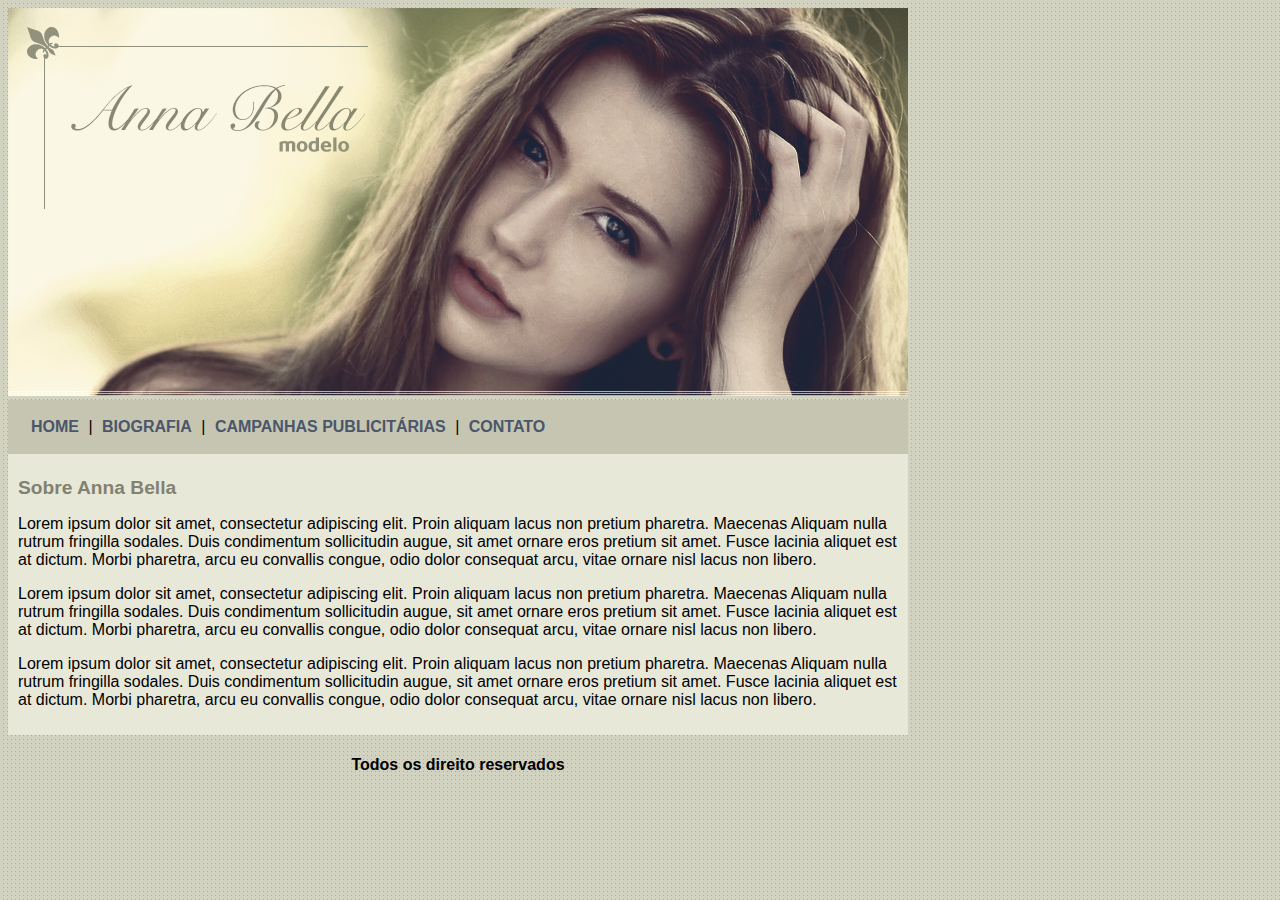
<file: index.html>
<!DOCTYPE html>
<html>
<head>
    <meta charset="UTF-8">
    <title>Anna Bella Oficial</title>
    <link rel="stylesheet" type="text/css" href="estilo.css">

 </head>

 <body id="centralizar">

    <div id="principal">
        <img src="imagens/capa.png" class="teste">
        <div id="menu">
            
            <a href="index.html">HOME</a> |
            <a href="biografia.html">BIOGRAFIA</a> |
            <a href="campanhas-publicitarias.html">CAMPANHAS PUBLICITÁRIAS</a> |
            <a href="contato.html">CONTATO</a> 

        </div>

        <div id="conteudo"><!-- inicio  conteudo -->

            <h1>Sobre Anna Bella</h1>
            <p>
                Lorem ipsum dolor sit amet, consectetur adipiscing elit. Proin aliquam lacus non
                pretium pharetra. Maecenas Aliquam nulla rutrum fringilla sodales. Duis condimentum
                sollicitudin augue, sit amet ornare eros pretium sit amet. Fusce lacinia aliquet est at
                dictum. Morbi pharetra, arcu eu convallis congue, odio dolor consequat arcu, vitae ornare
                nisl lacus non libero.
            </p>
            <p>
                Lorem ipsum dolor sit amet, consectetur adipiscing elit. Proin aliquam lacus non
                pretium pharetra. Maecenas Aliquam nulla rutrum fringilla sodales. Duis condimentum
                sollicitudin augue, sit amet ornare eros pretium sit amet. Fusce lacinia aliquet est at
                dictum. Morbi pharetra, arcu eu convallis congue, odio dolor consequat arcu, vitae ornare
                nisl lacus non libero.
            </p>
            <p>
                Lorem ipsum dolor sit amet, consectetur adipiscing elit. Proin aliquam lacus non
                pretium pharetra. Maecenas Aliquam nulla rutrum fringilla sodales. Duis condimentum
                sollicitudin augue, sit amet ornare eros pretium sit amet. Fusce lacinia aliquet est at
                dictum. Morbi pharetra, arcu eu convallis congue, odio dolor consequat arcu, vitae ornare
                nisl lacus non libero.
            </p>

            
        </div><!-- fim  conteudo -->

        <div id="rodape">
            <h4>Todos os direito reservados</h4>
        </div>

    </div>
    
 </body>

</html>
</file>
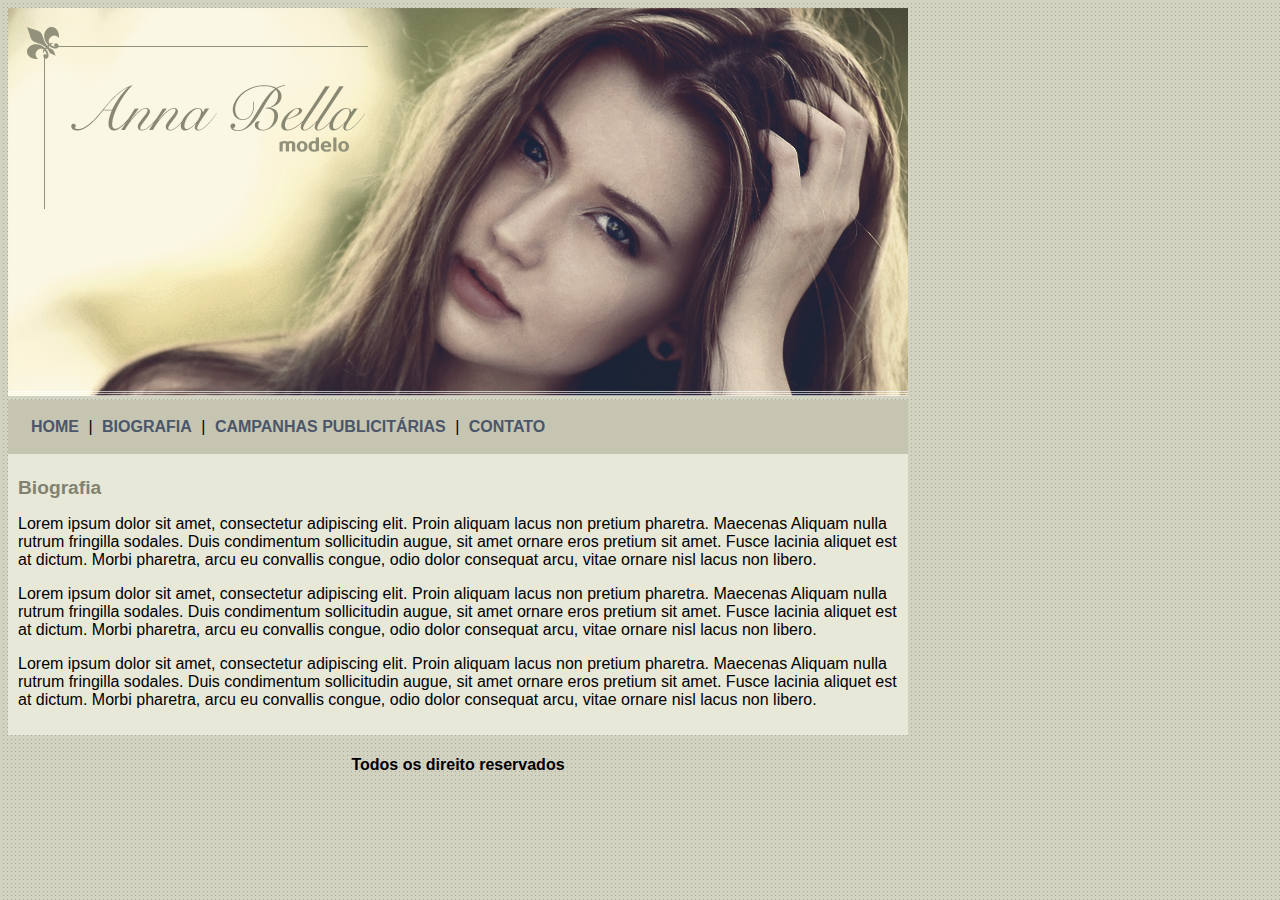
<file: biografia.html>
<!DOCTYPE html>
<html>
<head>
    <meta charset="UTF-8">
    <title>Anna Bella - Biografia</title>
    <link rel="stylesheet" type="text/css" href="estilo.css">

 </head>

 <body>

    <div id="principal">
        <img src="imagens/capa.png">
        <div id="menu">
            
            <a href="index.html">HOME</a> |
            <a href="biografia.html">BIOGRAFIA</a> |
            <a href="campanhas-publicitarias.html">CAMPANHAS PUBLICITÁRIAS</a> |
            <a href="contato.html">CONTATO</a> 

        </div>

        <div id="conteudo"><!-- inicio  conteudo -->

            <h1>Biografia</h1>
            <p>
                Lorem ipsum dolor sit amet, consectetur adipiscing elit. Proin aliquam lacus non
                pretium pharetra. Maecenas Aliquam nulla rutrum fringilla sodales. Duis condimentum
                sollicitudin augue, sit amet ornare eros pretium sit amet. Fusce lacinia aliquet est at
                dictum. Morbi pharetra, arcu eu convallis congue, odio dolor consequat arcu, vitae ornare
                nisl lacus non libero.
            </p>
            <p>
                Lorem ipsum dolor sit amet, consectetur adipiscing elit. Proin aliquam lacus non
                pretium pharetra. Maecenas Aliquam nulla rutrum fringilla sodales. Duis condimentum
                sollicitudin augue, sit amet ornare eros pretium sit amet. Fusce lacinia aliquet est at
                dictum. Morbi pharetra, arcu eu convallis congue, odio dolor consequat arcu, vitae ornare
                nisl lacus non libero.
            </p>
            <p>
                Lorem ipsum dolor sit amet, consectetur adipiscing elit. Proin aliquam lacus non
                pretium pharetra. Maecenas Aliquam nulla rutrum fringilla sodales. Duis condimentum
                sollicitudin augue, sit amet ornare eros pretium sit amet. Fusce lacinia aliquet est at
                dictum. Morbi pharetra, arcu eu convallis congue, odio dolor consequat arcu, vitae ornare
                nisl lacus non libero.
            </p>

            
        </div><!-- fim  conteudo -->

        <div id="rodape">
            <h4>Todos os direito reservados</h4>
        </div>

    </div>
    
 </body>

</html>
</file>
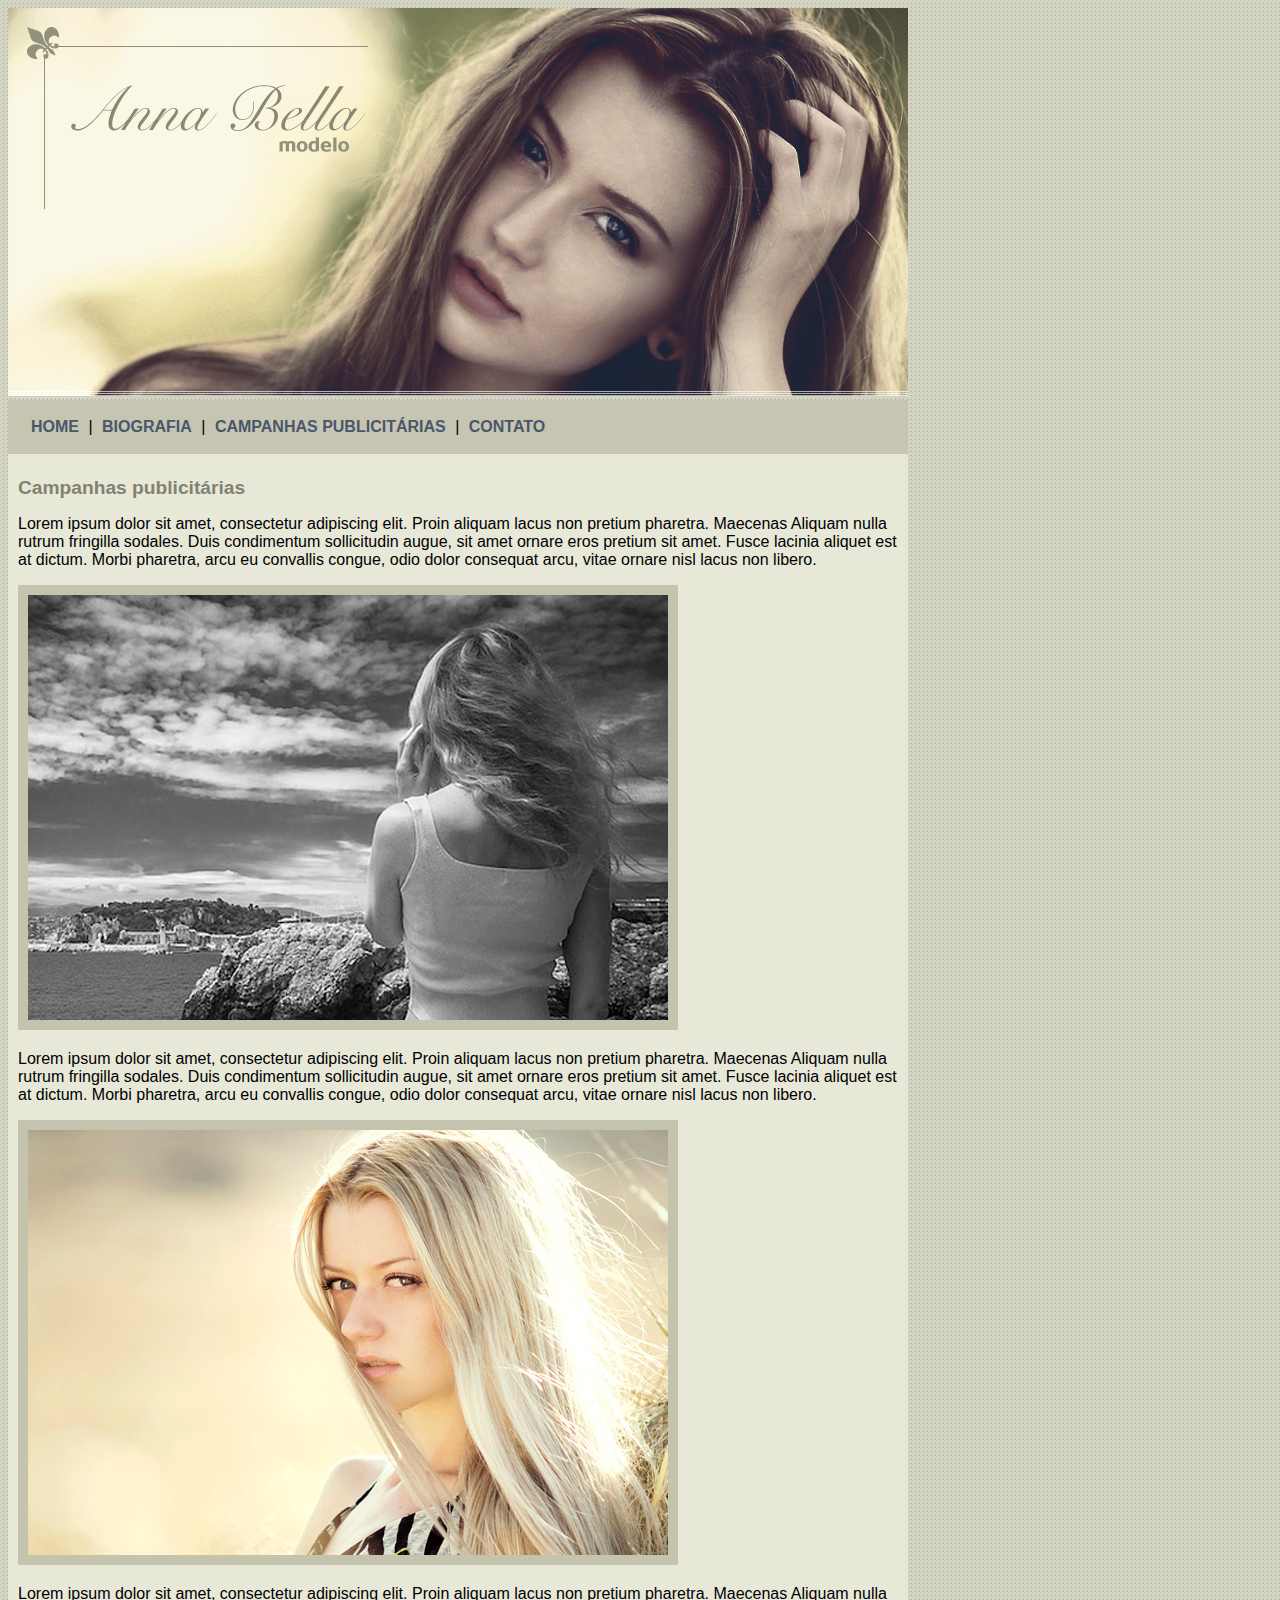
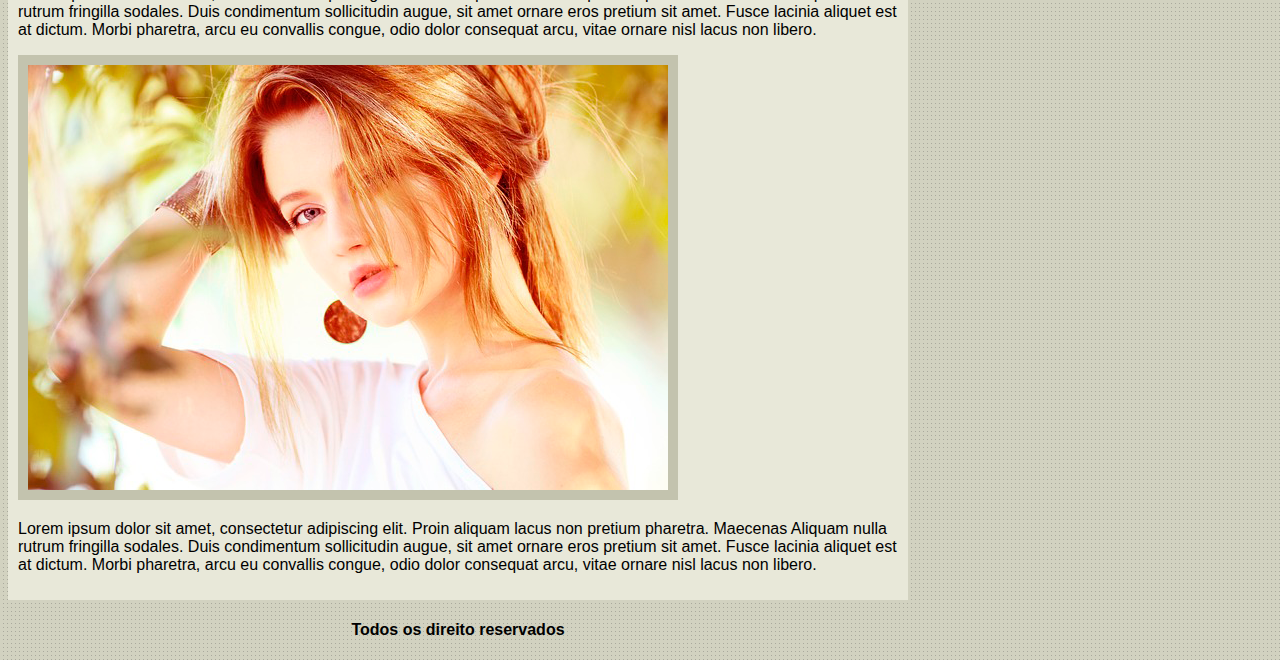
<file: campanhas-publicitarias.html>
<!DOCTYPE html>
<html>
<head>
    <meta charset="UTF-8">
    <title>Anna Bella - Campanhas publicitárias</title>
    <link rel="stylesheet" type="text/css" href="estilo.css">

 </head>

 <body>

    <div id="principal">
        <img src="imagens/capa.png">
        <div id="menu">
            
            <a href="index.html">HOME</a> |
            <a href="biografia.html">BIOGRAFIA</a> |
            <a href="campanhas-publicitarias.html">CAMPANHAS PUBLICITÁRIAS</a> |
            <a href="contato.html">CONTATO</a> 

        </div>

        <div id="conteudo"><!-- inicio  conteudo -->

            <h1>Campanhas publicitárias</h1>
            <p>
                Lorem ipsum dolor sit amet, consectetur adipiscing elit. Proin aliquam lacus non
                pretium pharetra. Maecenas Aliquam nulla rutrum fringilla sodales. Duis condimentum
                sollicitudin augue, sit amet ornare eros pretium sit amet. Fusce lacinia aliquet est at
                dictum. Morbi pharetra, arcu eu convallis congue, odio dolor consequat arcu, vitae ornare
                nisl lacus non libero.
            </p>

            <img src="imagens/foto1.png" class="img-campanha">

            <p>
                Lorem ipsum dolor sit amet, consectetur adipiscing elit. Proin aliquam lacus non
                pretium pharetra. Maecenas Aliquam nulla rutrum fringilla sodales. Duis condimentum
                sollicitudin augue, sit amet ornare eros pretium sit amet. Fusce lacinia aliquet est at
                dictum. Morbi pharetra, arcu eu convallis congue, odio dolor consequat arcu, vitae ornare
                nisl lacus non libero.
            </p>

            <img src="imagens/foto2.png" class="img-campanha">

            <p>
                Lorem ipsum dolor sit amet, consectetur adipiscing elit. Proin aliquam lacus non
                pretium pharetra. Maecenas Aliquam nulla rutrum fringilla sodales. Duis condimentum
                sollicitudin augue, sit amet ornare eros pretium sit amet. Fusce lacinia aliquet est at
                dictum. Morbi pharetra, arcu eu convallis congue, odio dolor consequat arcu, vitae ornare
                nisl lacus non libero.
            </p>

            <img src="imagens/foto3.png" class="img-campanha">

            <p>
                Lorem ipsum dolor sit amet, consectetur adipiscing elit. Proin aliquam lacus non
                pretium pharetra. Maecenas Aliquam nulla rutrum fringilla sodales. Duis condimentum
                sollicitudin augue, sit amet ornare eros pretium sit amet. Fusce lacinia aliquet est at
                dictum. Morbi pharetra, arcu eu convallis congue, odio dolor consequat arcu, vitae ornare
                nisl lacus non libero.
            </p>
            
        </div><!-- fim  conteudo -->

        <div id="rodape">
            <h4>Todos os direito reservados</h4>
        </div>

    </div>
    
 </body>

</html>
</file>
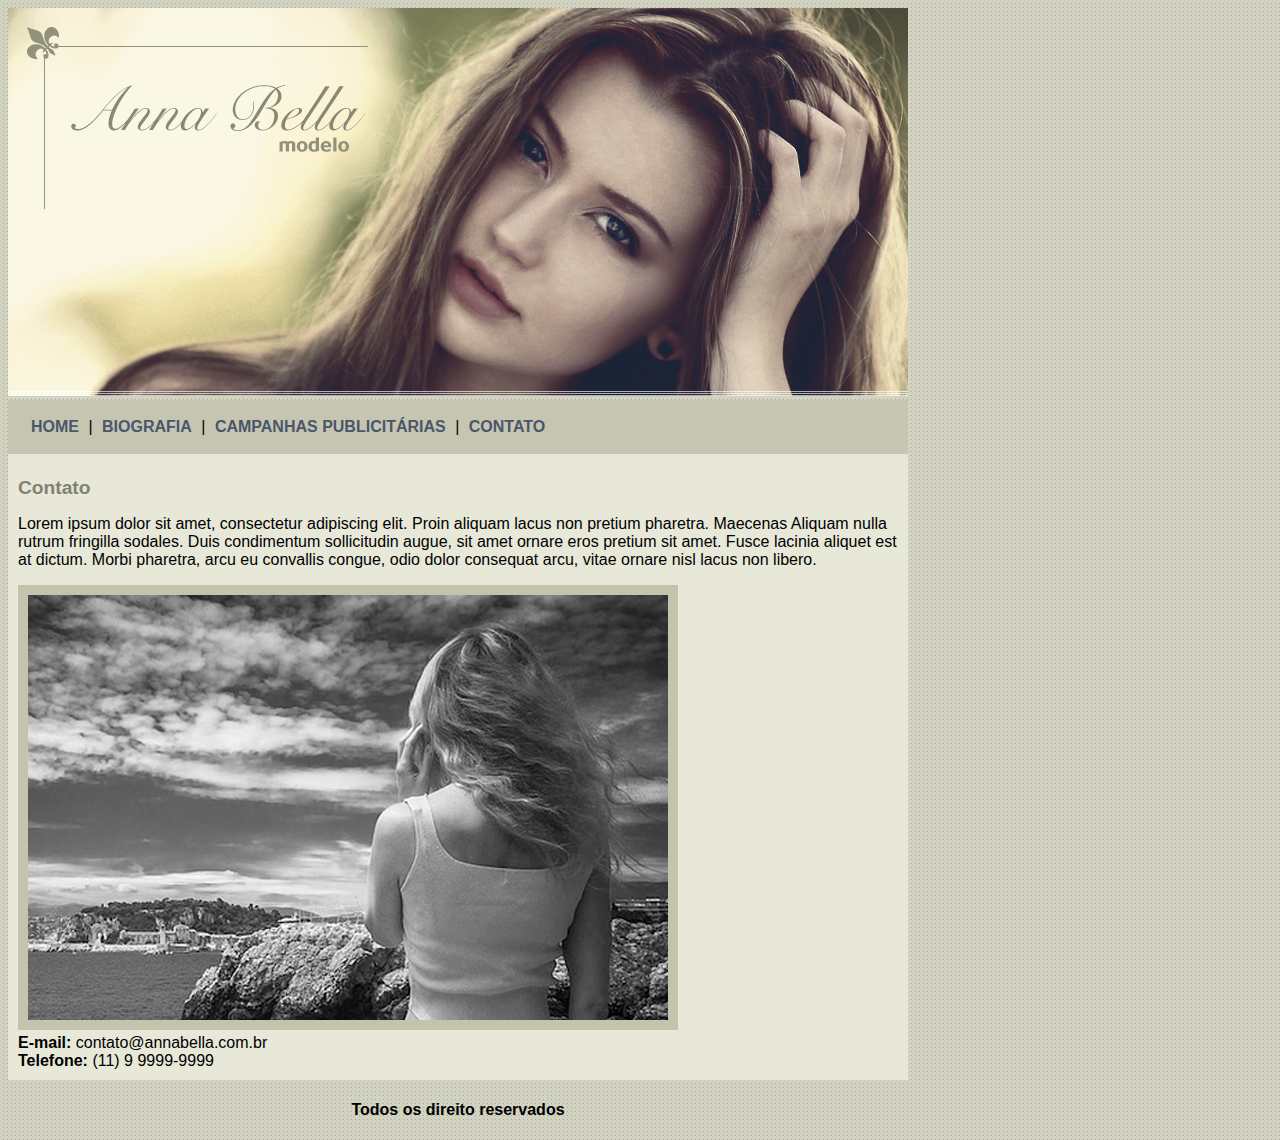
<file: contato.html>
<!DOCTYPE html>
<html>
<head>
    <meta charset="UTF-8">
    <title>Anna Bella - Contato</title>
    <link rel="stylesheet" type="text/css" href="estilo.css">

 </head>

 <body>

    <div id="principal">
        <img src="imagens/capa.png">
        <div id="menu">
            
            <a href="index.html">HOME</a> |
            <a href="biografia.html">BIOGRAFIA</a> |
            <a href="campanhas-publicitarias.html">CAMPANHAS PUBLICITÁRIAS</a> |
            <a href="contato.html">CONTATO</a> 

        </div>

        <div id="conteudo"><!-- inicio  conteudo -->

            <h1>Contato</h1>
            <p>
                Lorem ipsum dolor sit amet, consectetur adipiscing elit. Proin aliquam lacus non
                pretium pharetra. Maecenas Aliquam nulla rutrum fringilla sodales. Duis condimentum
                sollicitudin augue, sit amet ornare eros pretium sit amet. Fusce lacinia aliquet est at
                dictum. Morbi pharetra, arcu eu convallis congue, odio dolor consequat arcu, vitae ornare
                nisl lacus non libero.
            </p>

            <img src="imagens/foto1.png" class="img-campanha">

            <div>
                <strong>E-mail:</strong> contato@annabella.com.br<br>
                <strong>Telefone:</strong> (11) 9 9999-9999
            </div>
            
        </div><!-- fim  conteudo -->

        <div id="rodape">
            <h4>Todos os direito reservados</h4>
        </div>

    </div>
    
 </body>

</html>
</file>
<file: estilo.css>
body {
    background: #d2d2c1  url('imagens/fundo.png');
    font: 16px Arial, Helvetica, sans-seriff;
}



#principal {
 width: 900px;
    
}

#menu {
    background: #c5c5b2;
    padding: 18px;
}

#conteudo {
    background: #e8e8d9;
    padding: 10px;
}

#rodape {
    text-align: center;
}

a {
    color: #4b566a;
    text-decoration: none;
    font-weight: bold;
    padding: 5px;

}

.img-campanha {
    border: 10px solid #c3c3ae;
    
}

h1 {
    color: #828271;
    font-size: 1.2em;
}
</file>
